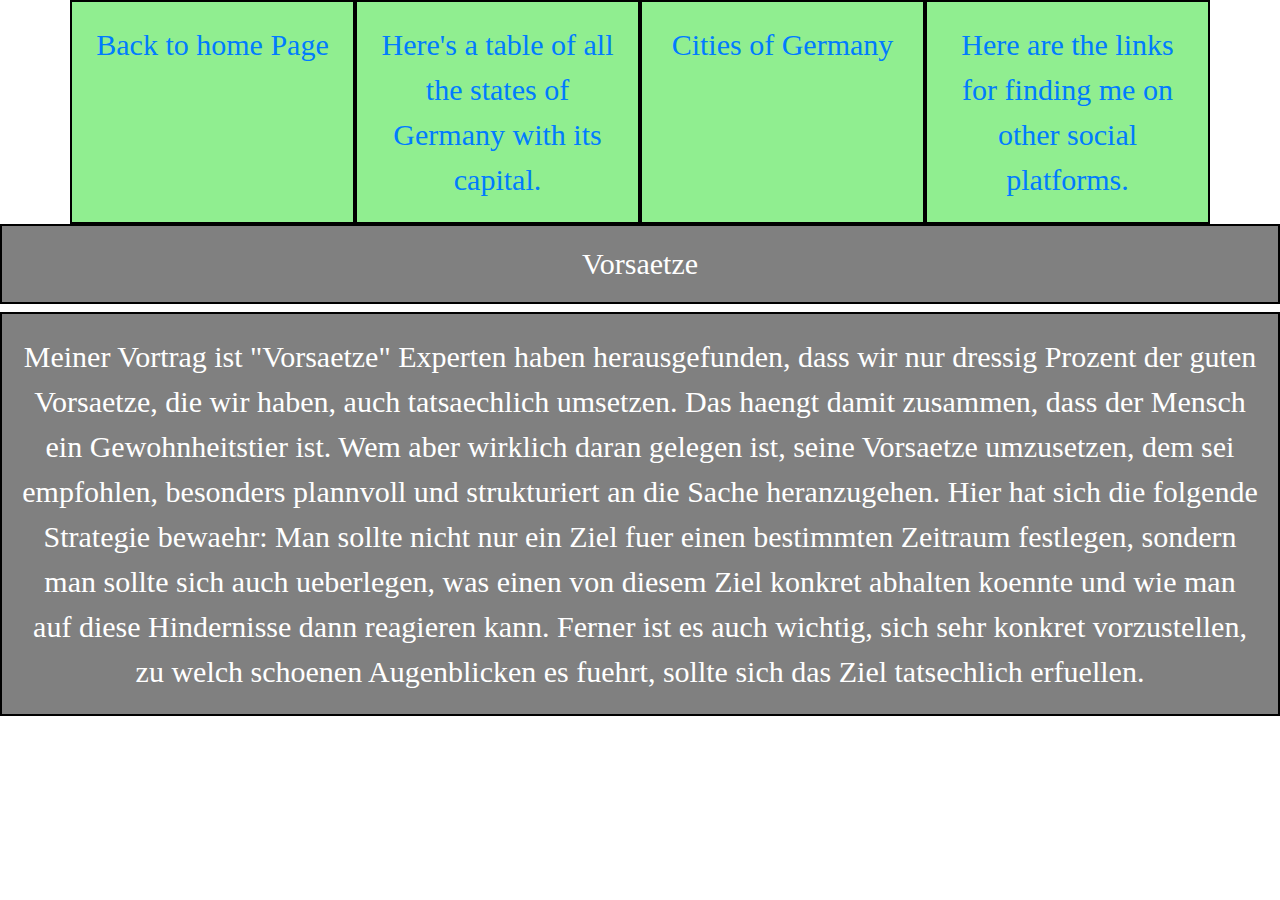
<file: index.html>
<!DOCTYPE html>
<html>
    <head lang="en">
        <title>Yash Viradia - Essay</title>
        <link rel="stylesheet" href="https://maxcdn.bootstrapcdn.com/bootstrap/4.0.0/css/bootstrap.min.css" integrity="sha384-Gn5384xqQ1aoWXA+058RXPxPg6fy4IWvTNh0E263XmFcJlSAwiGgFAW/dAiS6JXm" crossorigin="anonymous">
        <link rel="stylesheet" href="inheritance/inheritance.css">
    </head>
    <body>
        <div class="container">
            <div class="row">
                <div class="col-lg-3 col-sm-6">
                  <a href="intro.html">Back to home Page</a>
                </div>
                <div class="col-lg-3 col-sm-6">
                  <a href="states.html">Here's a table of all the states of Germany with its capital.</a>
                </div>
                <div class="col-lg-3 col-sm-6">
                  <a href="images.html">Cities of Germany</a>
                </div>
                <div class="col-lg-3 col-sm-6">
                  <a href="social.html">Here are the links for finding me on other social platforms.</a>
                </div>
            </div>
        </div>
        <h1>Vorsaetze</h1>
        <p>
          Meiner Vortrag ist "Vorsaetze"
          Experten haben herausgefunden, dass wir nur dressig Prozent der guten Vorsaetze, die wir haben, auch
          tatsaechlich umsetzen. Das haengt damit zusammen, dass der Mensch ein Gewohnheitstier ist. Wem
          aber wirklich daran gelegen ist, seine Vorsaetze umzusetzen, dem sei empfohlen, besonders plannvoll
          und strukturiert an die Sache heranzugehen. Hier hat sich die folgende Strategie bewaehr: Man sollte
          nicht nur ein Ziel fuer einen bestimmten Zeitraum festlegen, sondern man sollte sich auch ueberlegen,
          was einen von diesem Ziel konkret abhalten koennte und wie man auf diese Hindernisse dann reagieren
          kann. Ferner ist es auch wichtig, sich sehr konkret vorzustellen, zu welch schoenen Augenblicken es fuehrt,
          sollte sich das Ziel tatsechlich erfuellen.
        </p>
    </body>
</html>
</file>
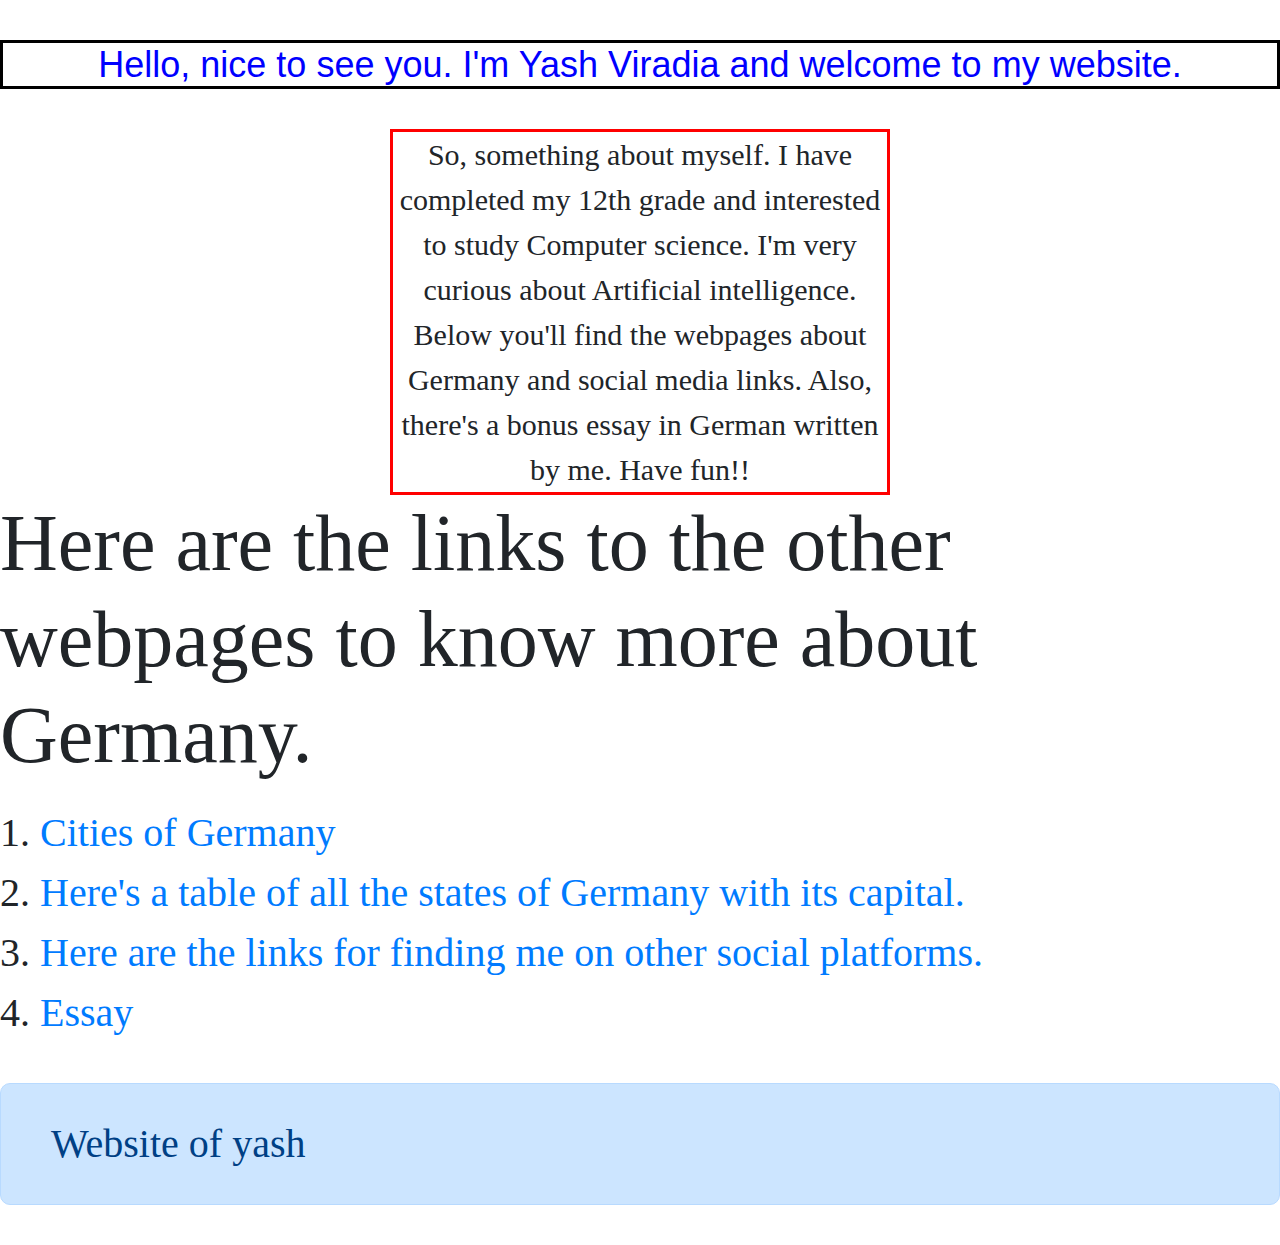
<file: intro.html>
<!DOCTYPE html>
<html>
    <head>
        <title>Yash Viradia - Home page</title>
        <link rel="stylesheet" href="stylesheets/intro.css">
        <link rel="stylesheet" href="https://stackpath.bootstrapcdn.com/bootstrap/4.4.1/css/bootstrap.min.css" integrity="sha384-Vkoo8x4CGsO3+Hhxv8T/Q5PaXtkKtu6ug5TOeNV6gBiFeWPGFN9MuhOf23Q9Ifjh" crossorigin="anonymous">
        <link rel="stylesheet" href="inheritance/intro.css">
    </head>
    <body>
      <p>
        <h2 id="first">Hello, nice to see you. I'm Yash Viradia and welcome to my website.</h2>
      </p>
      <div class="myself">
        So, something about myself. I have completed my 12th grade and interested to study
        Computer science. I'm very curious about Artificial intelligence.
        Below you'll find the webpages about Germany and social media links.
        Also, there's a bonus essay in German written by me.
        Have fun!!
      </div>
      <div class="webpage">
        <h2>Here are the links to the other webpages to know more about Germany.</h2>
        <ol>
          <li><a href="images.html">Cities of Germany</li>
          <li><a href="states.html">Here's a table of all the states of Germany with its capital.</a></li>
          <li><a href="social.html">Here are the links for finding me on other social platforms.</a></li>
          <li><a href="index.html">Essay</a></li>
        </ol>
      </div>
      <div class="alert alert-primary" role="alert">
        Website of yash
      </div>
    </body>
</html>
</file>
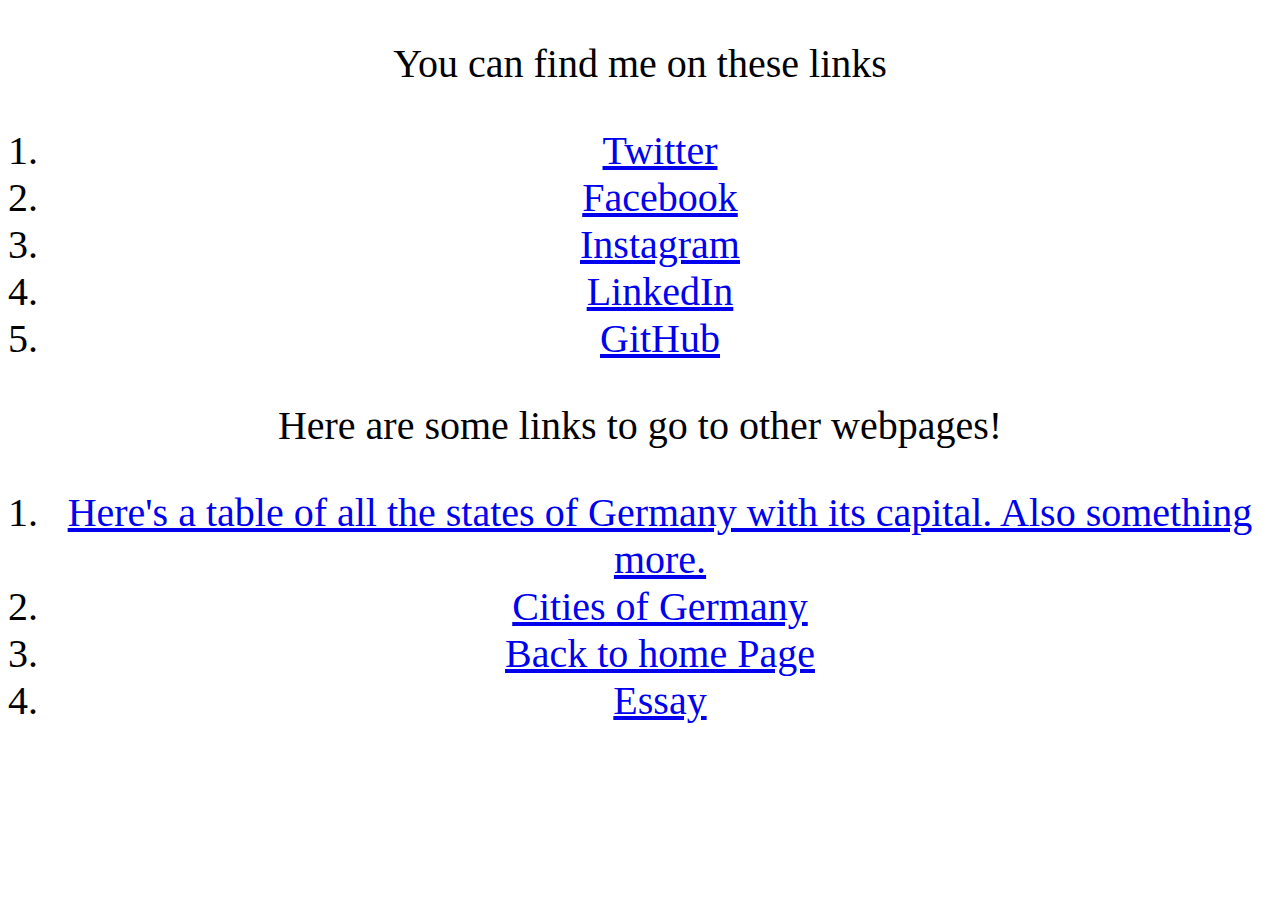
<file: social.html>
<!DOCTYPE html>
<html lang="en" dir="ltr">
  <head>
    <meta charset="utf-8">
    <title>Yash Viradia - Social platforms</title>
    <style media="screen">
      ol > li, #head {
        font-family: serif;
        font-size: 40px;
        text-align: center;
      }
    </style>
  </head>
  <body>
    <p id="head">You can find me on these links</p>
    <ol id="links">
      <li><a href="https://twitter.com/theyvofficial">Twitter</a></li>
      <li><a href="https://www.facebook.com/yashviradiaofficial">Facebook</a></li>
      <li><a href="https://www.instagram.com/yashviradia/">Instagram</a></li>
      <li><a href="https://www.linkedin.com/in/theyashviradiaofficial/">LinkedIn</a></li>
      <li><a href="https://github.com/yashviradiaofficial">GitHub</a></li>
    </ol>
    <p id="head">Here are some links to go to other webpages!</p>
    <ol id="webpages">
      <li><a href="states.html">Here's a table of all the states of Germany with its capital. Also something more.</a></li>
      <li><a href="images.html">Cities of Germany</a></li>
      <li><a href="intro.html">Back to home Page</a></li>
      <li><a href="index.html">Essay</a></li>
    </ol>
  </body>
</html>
</file>
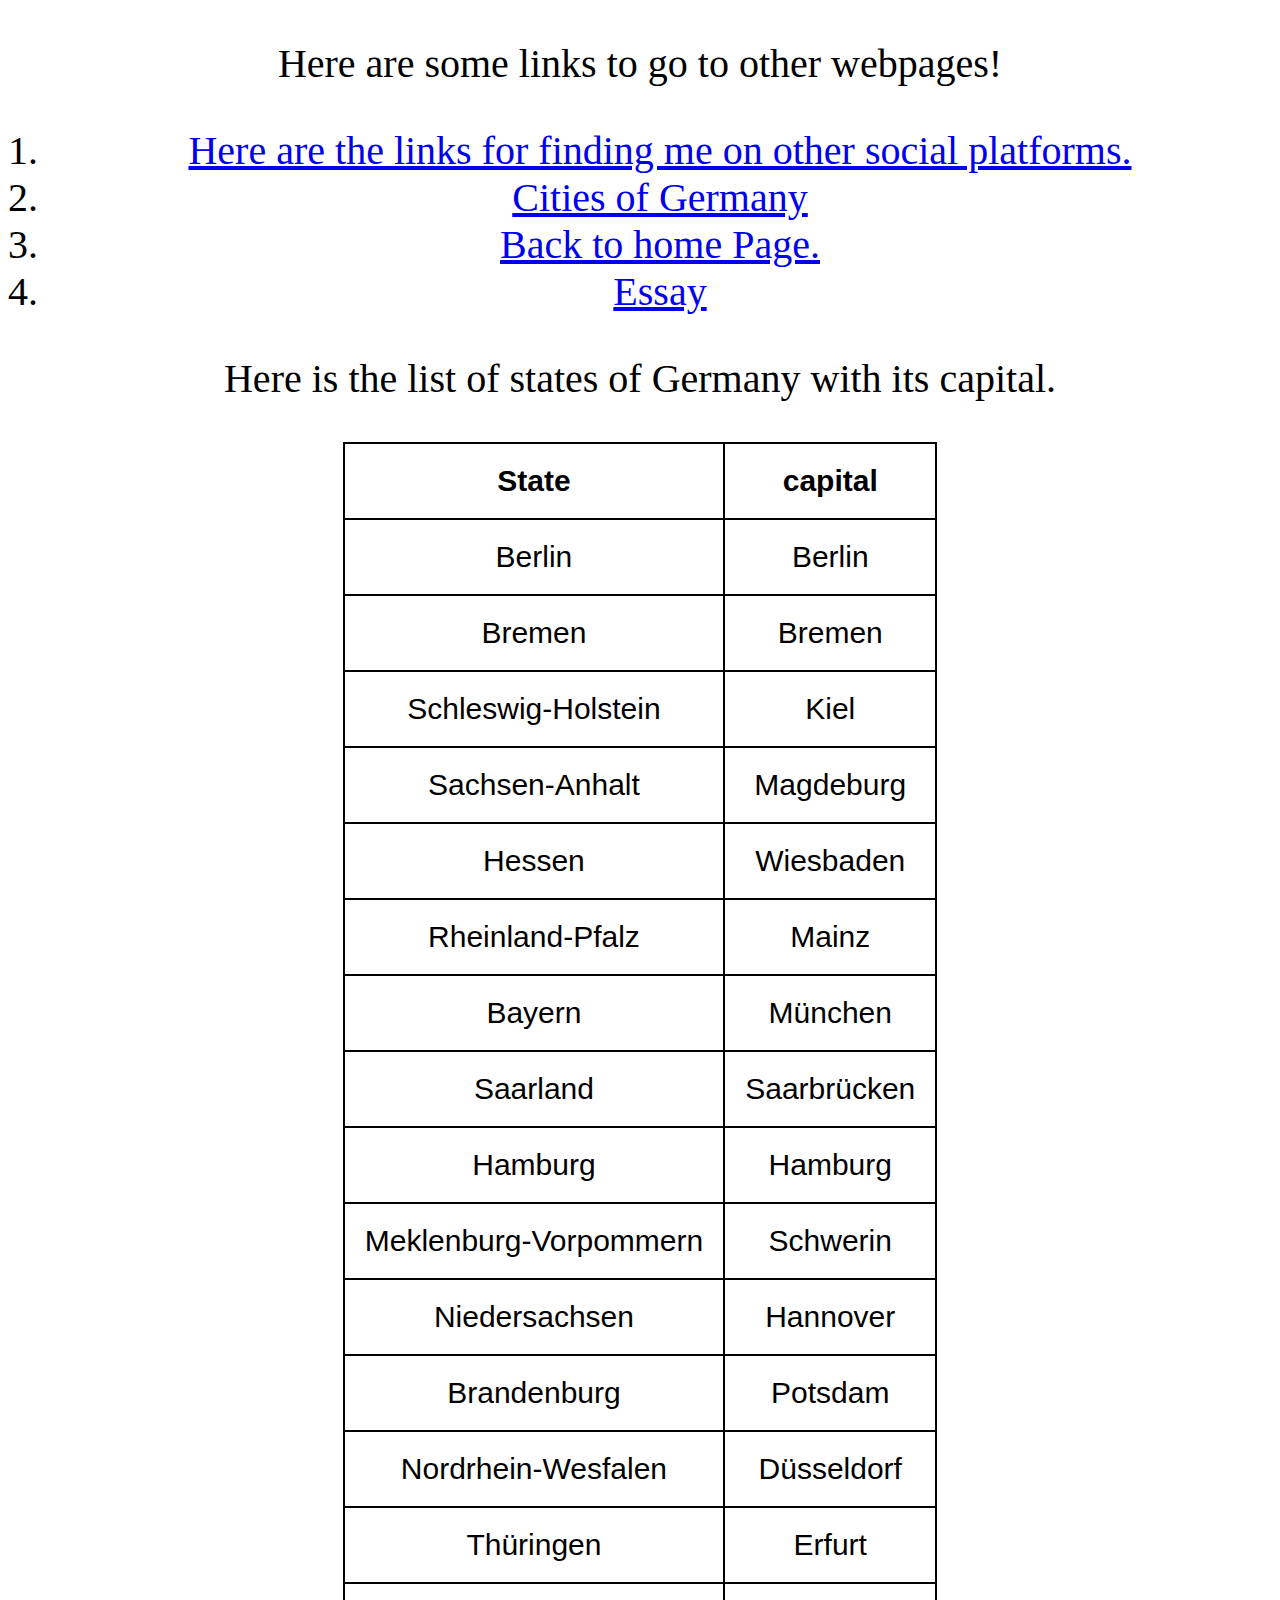
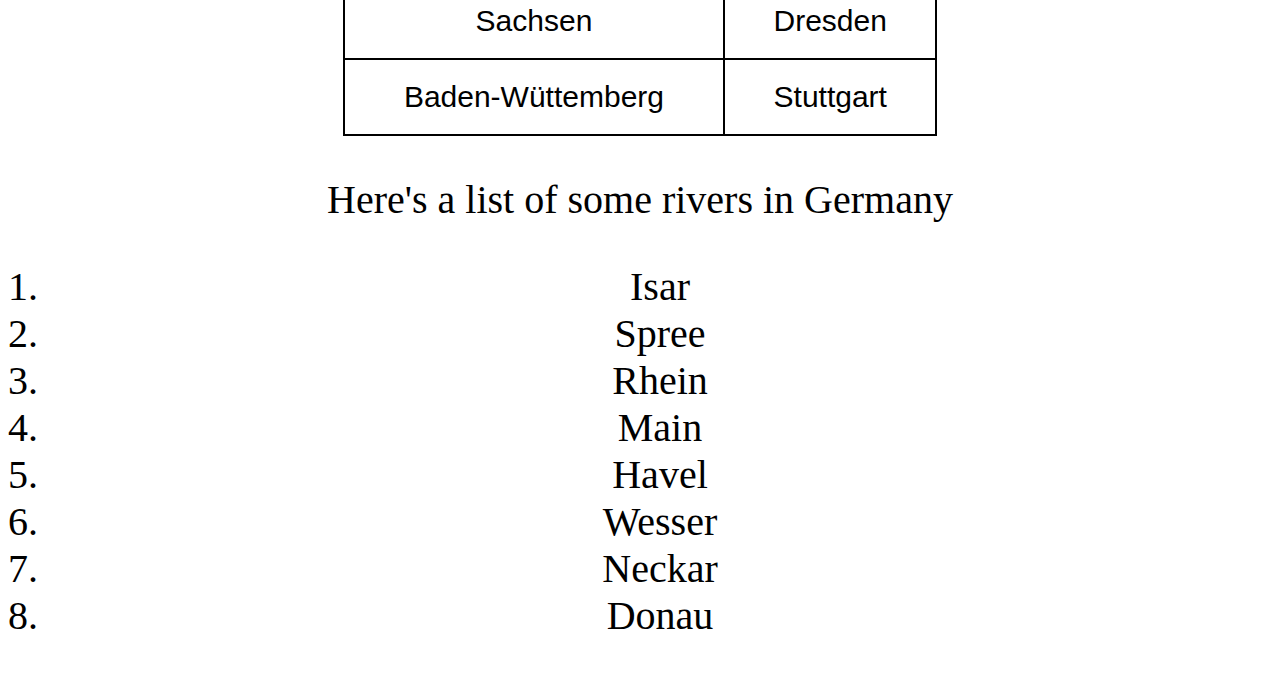
<file: states.html>
<!DOCTYPE html>
<html lang="en" dir="ltr">
  <head>
    <meta charset="utf-8">
    <title>Yash Viradia - states of Germany</title>
    <link rel="stylesheet" href="variables/variables.css">
    <style media="screen">
      p {
        font-family: cursive;
        font-size: 40px;
        text-align: center;
      }
    </style>
  </head>
  <body>
    <p>Here are some links to go to other webpages!</p>
    <ol>
      <li><a href="social.html">Here are the links for finding me on other social platforms.</a></li>
      <li><a href="images.html">Cities of Germany</a></li>
      <li><a href="intro.html">Back to home Page.</a></li>
      <li><a href="index.html">Essay</a></li>
    </ol>
    <div class="">
      <p>Here is the list of states of Germany with its capital.</p>
    </div>
    <table>
      <tr>
        <th>State</th>
        <th>capital</th>
      </tr>
      <tr>
        <td>Berlin</td>
        <td>Berlin</td>
      </tr>
      <tr>
        <td>Bremen</td>
        <td>Bremen</td>
      </tr>
      <tr>
        <td>Schleswig-Holstein</td>
        <td>Kiel</td>
      </tr>
      <tr>
        <td>Sachsen-Anhalt</td>
        <td>Magdeburg</td>
      </tr>
      <tr>
        <td>Hessen</td>
        <td>Wiesbaden</td>
      </tr>
      <tr>
        <td>Rheinland-Pfalz</td>
        <td>Mainz</td>
      </tr>
      <tr>
        <td>Bayern</td>
        <td>München</td>
      </tr>
      <tr>
        <td>Saarland</td>
        <td>Saarbrücken</td>
      </tr>
      <tr>
        <td>Hamburg</td>
        <td>Hamburg</td>
      </tr>
      <tr>
        <td>Meklenburg-Vorpommern</td>
        <td>Schwerin</td>
      </tr>
      <tr>
        <td>Niedersachsen</td>
        <td>Hannover</td>
      </tr>
      <tr>
        <td>Brandenburg</td>
        <td>Potsdam</td>
      </tr>
      <tr>
        <td>Nordrhein-Wesfalen</td>
        <td>Düsseldorf</td>
      </tr>
      <tr>
        <td>Thüringen</td>
        <td>Erfurt</td>
      </tr>
      <tr>
        <td>Sachsen</td>
        <td>Dresden</td>
      </tr>
      <tr>
        <td>Baden-Wüttemberg</td>
        <td>Stuttgart</td>
      </tr>
    </table>
    <div class="rivers">
      <p>Here's a list of some rivers in Germany</p>
      <ol>
        <li>Isar</li>
        <li>Spree</li>
        <li>Rhein</li>
        <li>Main</li>
        <li>Havel</li>
        <li>Wesser</li>
        <li>Neckar</li>
        <li>Donau</li>
      </ol>
    </div>
  </body>
</html>
</file>
<file: inheritance/inheritance.css>
.row > div, p, h1 {
  font-size: 30px;
  padding: 20px;
  font-family: fantasy;
  border: 2px solid black;
  text-align: center; }

.row > div {
  background-color: lightgreen; }

p, h1 {
  background-color: grey;
  color: white; }

/*# sourceMappingURL=inheritance.css.map */
</file>
<file: stylesheets/intro.css>
#first {
  font-family: sans-serif;
  font-size: 36px;
  color: blue;
  text-align: center;
  border: 3px solid black;
}

.myself {
  font-family: fantasy;
  font-size: 30px;
  width: 500px;
  text-align: center;
  margin-left: auto;
  margin-right: auto;
  margin-top: auto;
  margin-bottom: auto;
  border: 3px solid red;
}

* {
  font-family: serif;
  font-size: 40px;
}

a::selection {
  color: red;
  background-color: yellow;
}
</file>
<file: inheritance/intro.css>
/*# sourceMappingURL=intro.css.map */
</file>
<file: variables/variables.css>
table, th, td {
  border: 2px solid black;
  font-size: 30px;
  font-family: sans-serif;
  border-collapse: collapse;
  text-align: center;
  padding: 20px;
  margin: 20px;
  margin-left: auto;
  margin-right: auto;
  margin-top: auto;
  margin-bottom: auto; }

.rivers {
  text-align: center;
  font-family: serif;
  font-size: 40px; }

ol > li {
  font-family: serif;
  font-size: 40px;
  text-align: center; }

/*# sourceMappingURL=variables.css.map */
</file>
